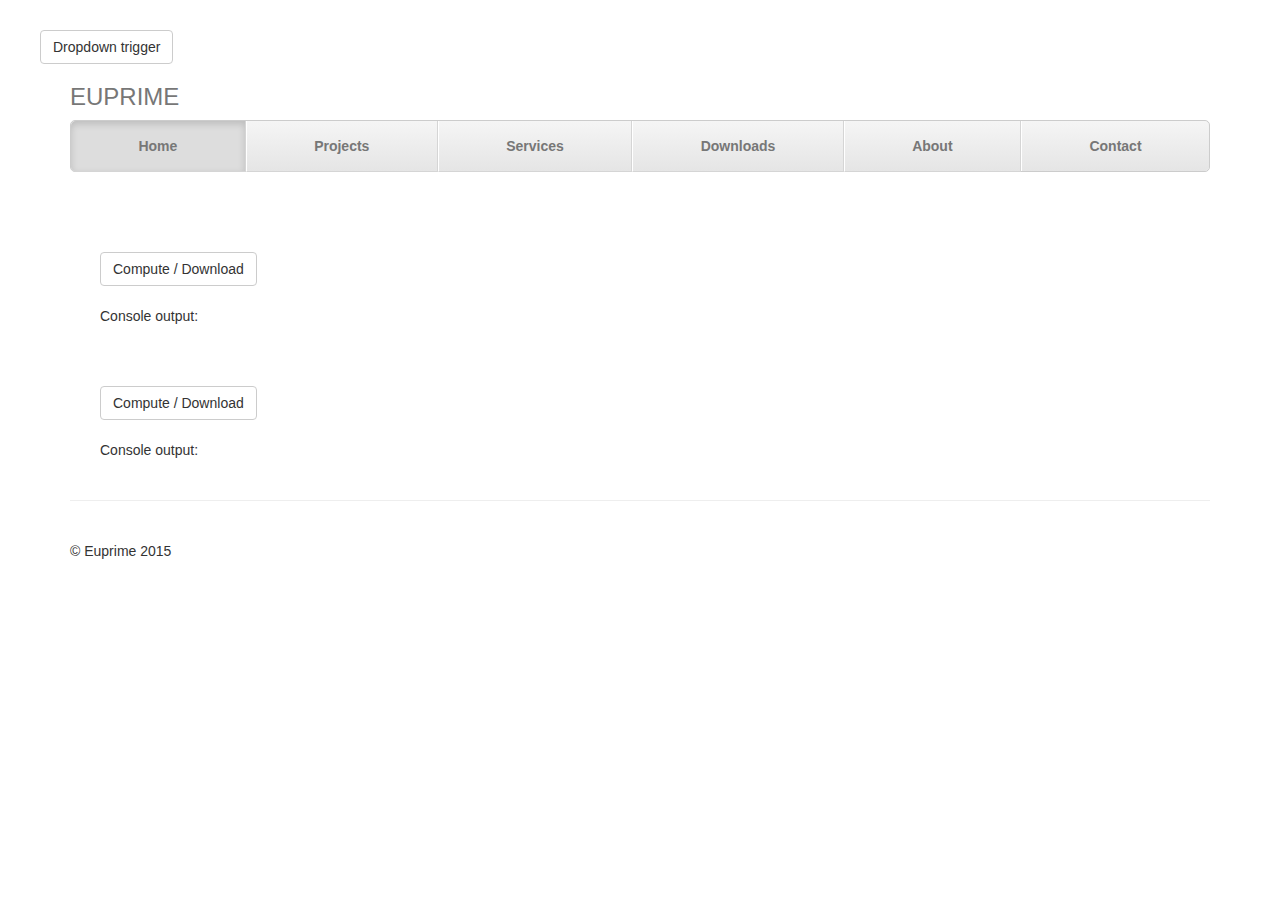
<file: templates/indexOld.html>
<!DOCTYPE html>
<html lang="en">
  <head>
    <meta charset="utf-8">
    <meta http-equiv="X-UA-Compatible" content="IE=edge">
    <meta name="viewport" content="width=device-width, initial-scale=1">
    <link href="http://handsontable.com//bower_components/handsontable/dist/handsontable.full.min.css" rel="stylesheet">

    <title>Euprime</title>

    <!-- Bootstrap core CSS -->
    <link href="../static/bootstrap/css/bootstrap.min.css" rel="stylesheet">

    <!-- Custom styles for this template -->
    <link href="../static/css/style.css" rel="stylesheet">

  </head>

  <body>

<div class="dropdown moveButton">
  <p></p>
  <button class="btn btn-default dropdown-toggle" data-toggle="dropdown" data-target="#">Dropdown trigger</button>
  <ul class="dropdown-menu" role="menu" aria-labelledby="dLabel">
      <li><a tabindex="-1" href="#">Reports</a></li>
      <li><a tabindex="-1" href="#">Descriptive Statistics</a></li>
      <li><a tabindex="-1" href="#">Tables</a></a></li>
      <li><a tabindex="-1" href="#">Compare Means</a></li>
      <li><a tabindex="-1" href="#">General Linear Model</a></li>
      <li><a tabindex="-1" href="#">Generalized Linear Model</a></li>
      <li><a tabindex="-1" href="#">Mixed Models</a></li>
      <li><a tabindex="-1" href="#">Correlate</a></li>
      <li><a tabindex="-1" href="#">Regression></a></li>
      <li><a tabindex="-1" href="#">Loglinear</a></li>
      <li><a tabindex="-1" href="#">Classify</a></li>
      <li><a tabindex="-1" href="#">DataReduction</a></li>
      <li><a tabindex="-1" href="#">Scale</a></li>
      <li><a tabindex="-1" href="#">NonParametric Tests</a></li>
      <li><a tabindex="-1" href="#">TimeSeries</a></li>
      <li><a tabindex="-1" href="#">Survival</a></li>
      <li><a tabindex="-1" href="#">MultipleResponse</a></li>
      <li><a tabindex="-1" href="#">Missed Value Analysis</a></li>
      <li><a tabindex="-1" href="#">Complex Samples</a></li>
      <li><a tabindex="-1" href="#">QualityControl</a></li>
      <li><a tabindex="-1" href="#">ROC Curve</a></li>
      <li class="dropdown-submenu">
        <a tabindex="-1" href="#">Ordinal Outcomes</a>
        <ul class="dropdown-menu">
            <li><a tabindex="-1" href="#">Ordered Logistics Regressions</a></li>
            <li><a tabindex="-1" href="#">Ordered Probit Regressions</a></li>
            <li role="separator" class="divider"></li>
            <li><a tabindex="-1" href="#">Rank-Ordered Logistics Regressions</a></li>
            <li><a tabindex="-1" href="#">Rank-Ordered Probit Regressions</a></li>
        </ul>
      </li>
  </ul>
</div>

    <div class="container">

      <!-- The justified navigation menu is meant for single line per list item.
           Multiple lines will require custom code not provided by Bootstrap. -->
      <div class="masthead">
        <h3 class="text-muted">EUPRIME</h3>
        <nav>
          <ul class="nav nav-justified">
            <li class="active"><a href="/">Home</a></li>
            <li><a href="Projects">Projects</a></li>
            <li><a href="Services">Services</a></li>
            <li><a href="Downloads">Downloads</a></li>
            <li><a href="About">About</a></li>
            <li><a href="Contact">Contact</a></li>
          </ul>
        </nav>
      </div>

      <div id="handsontable">
        <div id="divButtons" class="submitExcelButton">
            <input type="Button" name="submit" value="Compute / Download" class="btnSubmit btn btn-default" />
            </br>
            </br>Console output:</br>
        <span id="exampleconsole"></span>
        </div>
      </div>

      <div id="answertable">
        <div id="divButtons" class="submitExcelButton">
            <input type="Button" name="submit" value="Compute / Download" class="btnSubmit btn btn-default" />
            </br>
            </br>Console output:</br>
        <span id="exampleconsole"></span>
        </div>
      </div>


      <!-- Site footer -->
      <footer class="footer">
        <p>&copy; Euprime 2015</p>
      </footer>

    </div> <!-- /container -->

  </body>

<script src="../static/js/lib/jquery-2.1.4.min.js"></script>
<script src="../static/bootstrap/js/bootstrap.min.js"></script>
<script src="http://handsontable.com//bower_components/handsontable/dist/handsontable.full.min.js"></script>
<script src="../static/js/home.js"></script>
</html>
</file>
<file: static/css/style.css>
body {
  padding-top: 20px;
}

.footer {
  padding-top: 40px;
  padding-bottom: 40px;
  margin-top: 40px;
  border-top: 1px solid #eee;
}

/* Main marketing message and sign up button */
.jumbotron {
  text-align: center;
  background-color: transparent;
}
.jumbotron .btn {
  padding: 14px 24px;
  font-size: 21px;
}

/* Customize the nav-justified links to be fill the entire space of the .navbar */

.nav-justified {
  background-color: #eee;
  border: 1px solid #ccc;
  border-radius: 5px;
}
.nav-justified > li > a {
  padding-top: 15px;
  padding-bottom: 15px;
  margin-bottom: 0;
  font-weight: bold;
  color: #777;
  text-align: center;
  background-color: #e5e5e5; /* Old browsers */
  background-image: -webkit-gradient(linear, left top, left bottom, from(#f5f5f5), to(#e5e5e5));
  background-image: -webkit-linear-gradient(top, #f5f5f5 0%, #e5e5e5 100%);
  background-image:      -o-linear-gradient(top, #f5f5f5 0%, #e5e5e5 100%);
  background-image:         linear-gradient(to bottom, #f5f5f5 0%,#e5e5e5 100%);
  filter: progid:DXImageTransform.Microsoft.gradient( startColorstr='#f5f5f5', endColorstr='#e5e5e5',GradientType=0 ); /* IE6-9 */
  background-repeat: repeat-x; /* Repeat the gradient */
  border-bottom: 1px solid #d5d5d5;
}
.nav-justified > .active > a,
.nav-justified > .active > a:hover,
.nav-justified > .active > a:focus {
  background-color: #ddd;
  background-image: none;
  -webkit-box-shadow: inset 0 3px 7px rgba(0,0,0,.15);
          box-shadow: inset 0 3px 7px rgba(0,0,0,.15);
}
.nav-justified > li:first-child > a {
  border-radius: 5px 5px 0 0;
}
.nav-justified > li:last-child > a {
  border-bottom: 0;
  border-radius: 0 0 5px 5px;
}

@media (min-width: 768px) {
  .nav-justified {
    max-height: 52px;
  }
  .nav-justified > li > a {
    border-right: 1px solid #d5d5d5;
    border-left: 1px solid #fff;
  }
  .nav-justified > li:first-child > a {
    border-left: 0;
    border-radius: 5px 0 0 5px;
  }
  .nav-justified > li:last-child > a {
    border-right: 0;
    border-radius: 0 5px 5px 0;
  }
}

/* Responsive: Portrait tablets and up */
@media screen and (min-width: 768px) {
  /* Remove the padding we set earlier */
  .masthead,
  .marketing,
  .footer {
    padding-right: 0;
    padding-left: 0;
  }
}

#handsontable {
  /*color: #4285f4;*/
  position: relative !important;
  margin-top: 50px;
  display: inline-block;

}

td, th {
    padding: 0.1em 0.5em !important;

}

th {
    background-color: #2ea879 !important;
    font-weight: bold !important;
    color: #fff !important;
    white-space: nowrap !important;
}



.dropdown-submenu {
    position:relative;
}
.dropdown-submenu>.dropdown-menu {
    top:0;
    left:100%;
    margin-top:-6px;
    margin-left:-1px;
    -webkit-border-radius:0 6px 6px 6px;
    -moz-border-radius:0 6px 6px 6px;
    border-radius:0 6px 6px 6px;
}
.dropdown-submenu:hover>.dropdown-menu {
    display:block;
}
.dropdown-submenu>a:after {
    display:block;
    content:" ";
    float:right;
    width:0;
    height:0;
    border-color:transparent;
    border-style:solid;
    border-width:5px 0 5px 5px;
    border-left-color:#cccccc;
    margin-top:5px;
    margin-right:-10px;
}
.dropdown-submenu:hover>a:after {
    border-left-color:#ffffff;
}
.dropdown-submenu.pull-left {
    float:none;
}
.dropdown-submenu.pull-left>.dropdown-menu {
    left:-100%;
    margin-left:10px;
    -webkit-border-radius:6px 0 6px 6px;
    -moz-border-radius:6px 0 6px 6px;
    border-radius:6px 0 6px 6px;
}

.moveButton {
  margin-left: 40px;
}

.submitExcelButton {
  margin: 30px;
}
</file>
